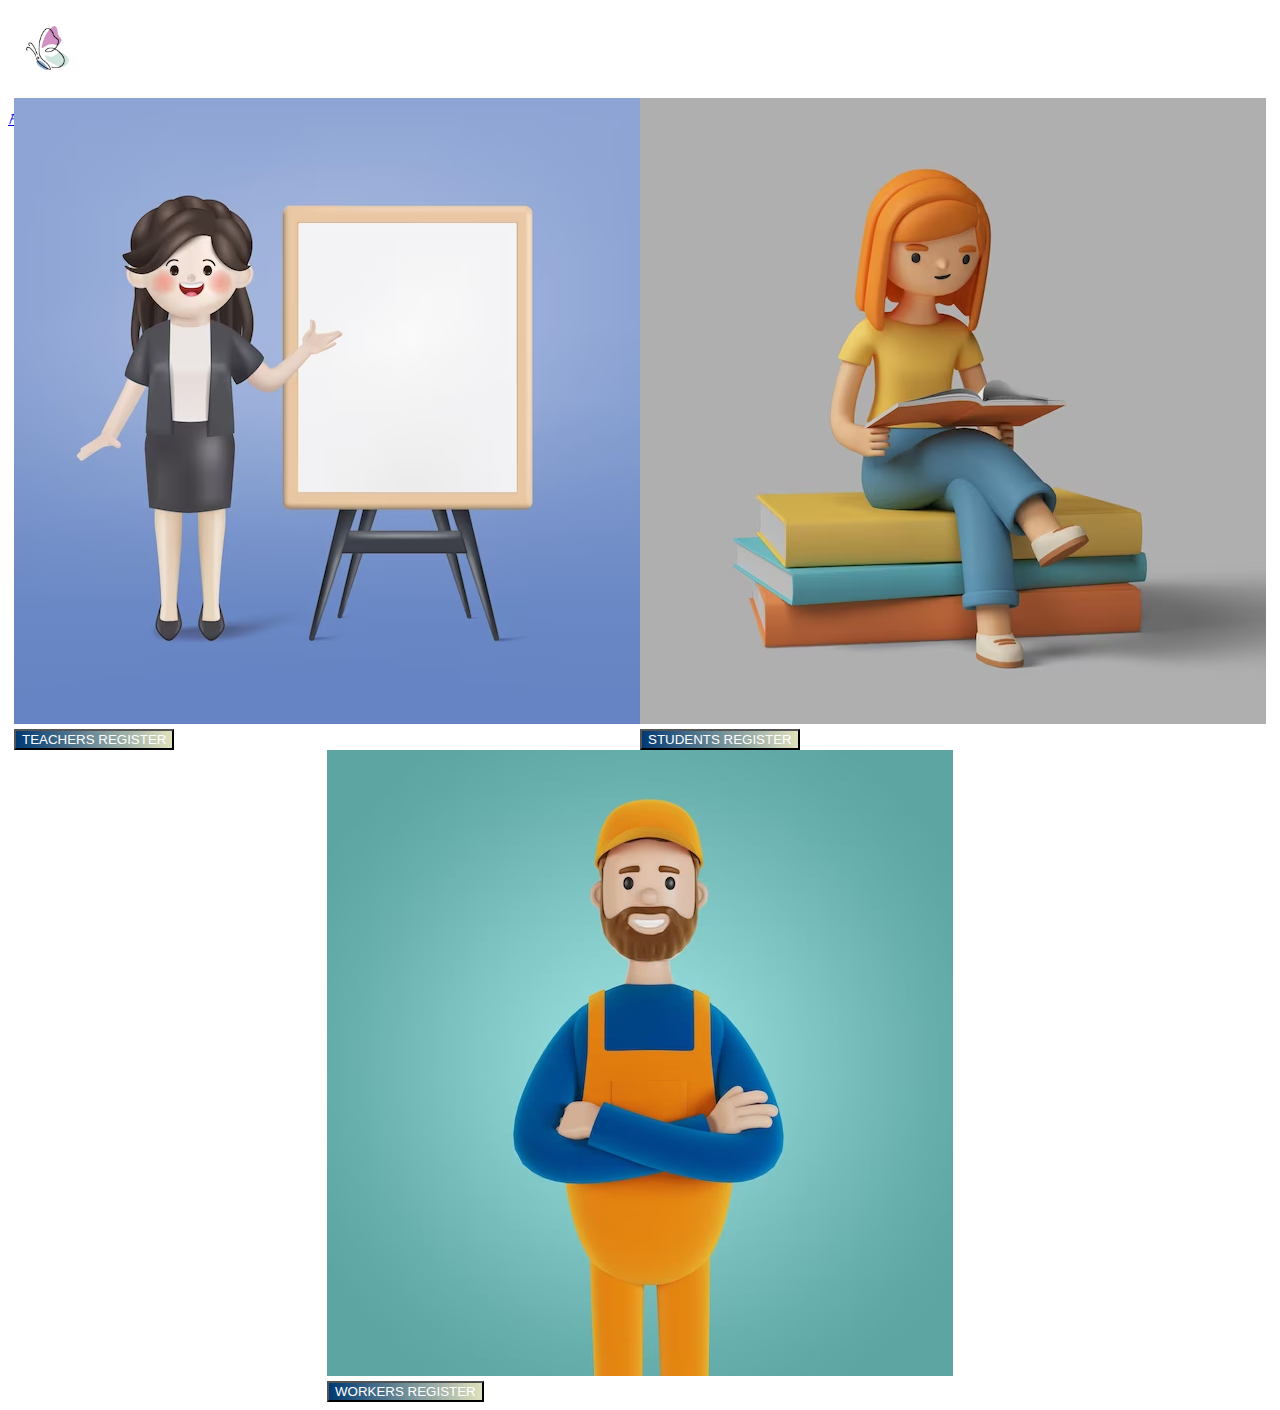
<file: index.html>
<!DOCTYPE html>
<html lang="en">

<head>
    <meta charset="UTF-8">
    <meta name="viewport" content="width=device-width, initial-scale=1.0">

    <link rel="icon" type="image/png" href="image/WhatsApp_Image_2023-08-23_at_13.18.59-removebg-preview.png">
    <link rel="preconnect" href="https://fonts.googleapis.com">
    <link rel="preconnect" href="https://fonts.gstatic.com" crossorigin>
    <link href="https://fonts.googleapis.com/css2?family=Caveat:wght@500&family=Dancing+Script&display=swap" rel="stylesheet">

    <title>Fly School - Register Form</title>
    <link rel="stylesheet" href="index.css">
    <link href="https://cdn.jsdelivr.net/npm/bootstrap@5.0.2/dist/css/bootstrap.min.css" rel="stylesheet"
        integrity="sha384-EVSTQN3/azprG1Anm3QDgpJLIm9Nao0Yz1ztcQTwFspd3yD65VohhpuuCOmLASjC" crossorigin="anonymous">
    <script src="script.js"></script>
   
</head>

<body data-bs-spy="scroll" data-bs-target=".navbar" data-bs-offset="50">

    <nav class="navbar container-fluid sticky-top shadow bg-white ">
        <div class="container">
        <div class="d-flex  ">
            <img src="image/butterfly-removebg-preview.png" class="" height="80px" width="80px" alt=""> <a
                class="navbar-brand  fs-1" href="#">
                <p class="mt-2 text-dark">Fly School</p></a>
        </div>

    <!-- <ul class=" d-none d-md-flex avatar ">
         <a href="#teacher" class="nav-link fs-4 " style="color: rgba(130, 5, 130, 0.807)"></a>
        <a href="#student" class="nav-link fs-4" style="color:rgba(130, 5, 130, 0.807)">Student</a>
        <a href="#worker" class="nav-link fs-4" style="color:rgba(130, 5, 130, 0.807)">Worker</a>
    </ul> -->

</div>
    </nav>
    <div class="container">
       
    <div class=" pt-5 mt-5 " style="display: flex; flex-wrap: wrap;justify-content:center;">
        

        <div class="col-lg-3  col-md-8  border border-2 me-lg-5 text-center shadow rounded grad-1 mb-5">
            <img class="img-fluid" src="image/teacherstd.avif" alt="teacher"  class=" d-block ">

            <button class="btn  w-100 rounded-0 w-100 btn-grad" onclick="Teachersregister()"> Teachers Register </button>
        </div>

       
        <div class="col-lg-3 text-center  col-md-8 shadow me-lg-5  rounded grad-1 border border-2 mb-5">
           
            
            <img class="img-fluid" src="image/student.avif" alt="student" class=" d-block w-100 " >
            <button class="btn  w-100 rounded-0 btn-grad" onclick="Studentregister()"> Students Register</button>
            
            
        </div>
        
        <div class="col-lg-3  text-center  col-md-8  shadow rounded grad-1 border border-2 mb-5">
            <img class="img-fluid" src="image/master.avif" alt="student" class=" d-block w-100" >
            <button class="btn  w-100 rounded-0 btn-grad" onclick="workersregister()">Workers Register </button>
           
        </div>
    </div></div>
</body>

</html>
</file>
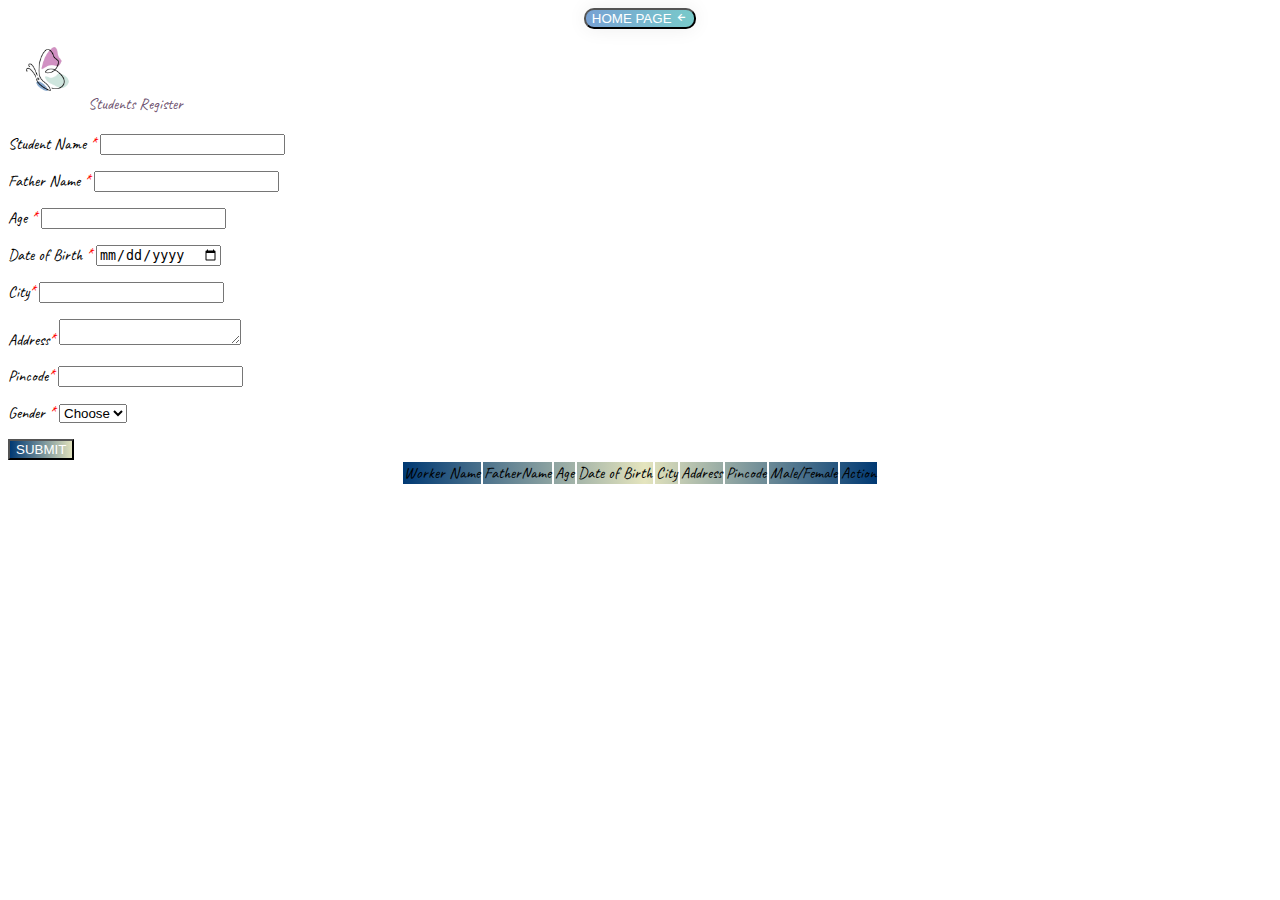
<file: Student/student.html>
<!DOCTYPE html>
<html lang="en">

<head>
  <meta charset="UTF-8">
  <meta name="viewport" content="width=device-width, initial-scale=1.0">
  <title>Student Registeration</title>
    <link href='https://unpkg.com/boxicons@2.1.4/css/boxicons.min.css' rel='stylesheet'>
   <link rel="icon" type="image/png" href="image/WhatsApp_Image_2023-08-23_at_13.18.59-removebg-preview.png">
  <link rel="stylesheet" href="index.css">
  <link href="https://cdn.jsdelivr.net/npm/bootstrap@5.0.2/dist/css/bootstrap.min.css" rel="stylesheet"
    integrity="sha384-EVSTQN3/azprG1Anm3QDgpJLIm9Nao0Yz1ztcQTwFspd3yD65VohhpuuCOmLASjC" crossorigin="anonymous">
  <link rel="icon" type="image/png" href="image/WhatsApp_Image_2023-08-23_at_13.18.59-removebg-preview.png">
  <link rel="preconnect" href="https://fonts.googleapis.com">
  <link rel="preconnect" href="https://fonts.gstatic.com" crossorigin>
  <link href="https://fonts.googleapis.com/css2?family=Caveat:wght@500&family=Dancing+Script&display=swap"
    rel="stylesheet">

  <script src="student.js"></script>
</head>

<body onload="onload()">
 
<center>
    <button class="btn   mt-5 btn-grad1  px-4  mb-5 border text-light  border-2" style=" background-image: linear-gradient(to right, #77A1D3 0%, #79CBCA  51%, #77A1D3  100%)  !important;
    border-radius: 10px !important;" onclick="add1form()">Home Page
      <i class='bx bx-left-arrow-alt'></i></button></center>

  <div class=" fs-2 text-center " style="color: rgba(76, 41, 76, 0.807) !important;"> <img
      src="butterfly-removebg-preview.png" class="" height="80px" width="80px" alt="">Students Register </div><br>
 <div class="d-flex justify-content-center">

      <form class="  card shadow-lg p-5 "  style="width: 600px !important;">
      <div class="row">
    <div class="mb-3 col-md-6">
      <label for="exampleInputName1" class="form-label fs-5"> Student Name <span style="color:red;">*</span></label>
      <input class="form-control" type="text" name="StudentName" id="StudentName" />
      <p id="content"></p>
    </div>
    <link href="https://fonts.googleapis.com/css2?family=Caveat:wght@500&family=Dancing+Script&display=swap" rel="stylesheet">
    <div class="mb-3 col-md-6">
      <label for="exampleInputEmail1" class="form-label fs-5">Father Name <span style="color:red;">*</span></label>
      <input class="form-control" type="text" name="FatherName" id="FatherName" />
      <p id="content2"></p>
    </div></div>
    <div class="row">
    <div class="mb-3 col-md-6">
      <label for="exampleInputNumber1" class="form-label fs-5">Age <span style="color:red;">*</span></label>
      <input class="form-control" type="number" name="Age" id="Age" />
      <p id="content3"></p>
    </div>
    <div class="mb-3 col-md-6">
      <label for="exampleInputgender1" class="form-label  fs-5">Date of Birth <span style="color:red;">*</span></label>
      <input class="form-control" type="date" name="DateofBirth" id="DateofBirth" />
      <p id="content4"></p>
    </div>
  </div>
  <div class="row">

    <div class="mb-3 col-md-6">
      <label for="exampleInputgender1" class="form-label fs-5">City<span style="color:red;">*</span></label>
      <input class="form-control" type="text" name="City" id="City" />
      <p id="content5"></p>
    </div>

    <div class="mb-3 col-md-6">
      <label for="exampleInputgender1" class="form-label fs-5">Address<span style="color:red;">*</span></label>
      <textarea class="form-control" type="text" name="Address" id="Address"  style="height: 20px !important;"></textarea>
      <p id="content6"></p>
    </div></div>

<div class="row">

    <div class="mb-3 col-md-6">
      <label for="exampleInputgender1" class="form-label">Pincode<span style="color:red;">*</span></label>
      <input class="form-control" type="number" name="Pincode" id="Pincode" />
      <p id="content7"></p>
    </div>

    <div class="mb-3 col-md-6">
      <label for="exampleInputgender1" class="form-label">Gender <span style="color:red;">*</span></label>
      <select class="form-select" type="text" name="MaleFemale" id="MaleFemale" >
        <option selected disabled value="">Choose</option>
        <option value="Male">Male</option>
        <option value="Female">Female</option>
        <option value="Custom">Custom</option></select>
      <p id="content8"></p>
    </div></div>

    <div class="d-flex justify-content-center">
      <input type="button" onclick="myFunction()" value="Submit" class="btn btn-grad text-light w-100" />
    </div>

  </form>

</div>
<center>
<div class="table-responsive">
  <table class="mt-5  w-50 fs-4 table-bordered">
    <thead class="tab text-dark">
      <tr>
        <td>Worker Name</td>
        <td>FatherName</td>
        <td>Age</td>
        <td>Date of Birth</td>
        <td>City</td>
        <td>Address</td>
        <td>Pincode</td>
        <td>Male/Female</td>
        <td class="w-100 px-5">Action</td>
      </tr>
    </thead>
    <tbody id="demo">
    
    </tbody>
  </table>
</div>


</center>

</body>

</html>
</file>
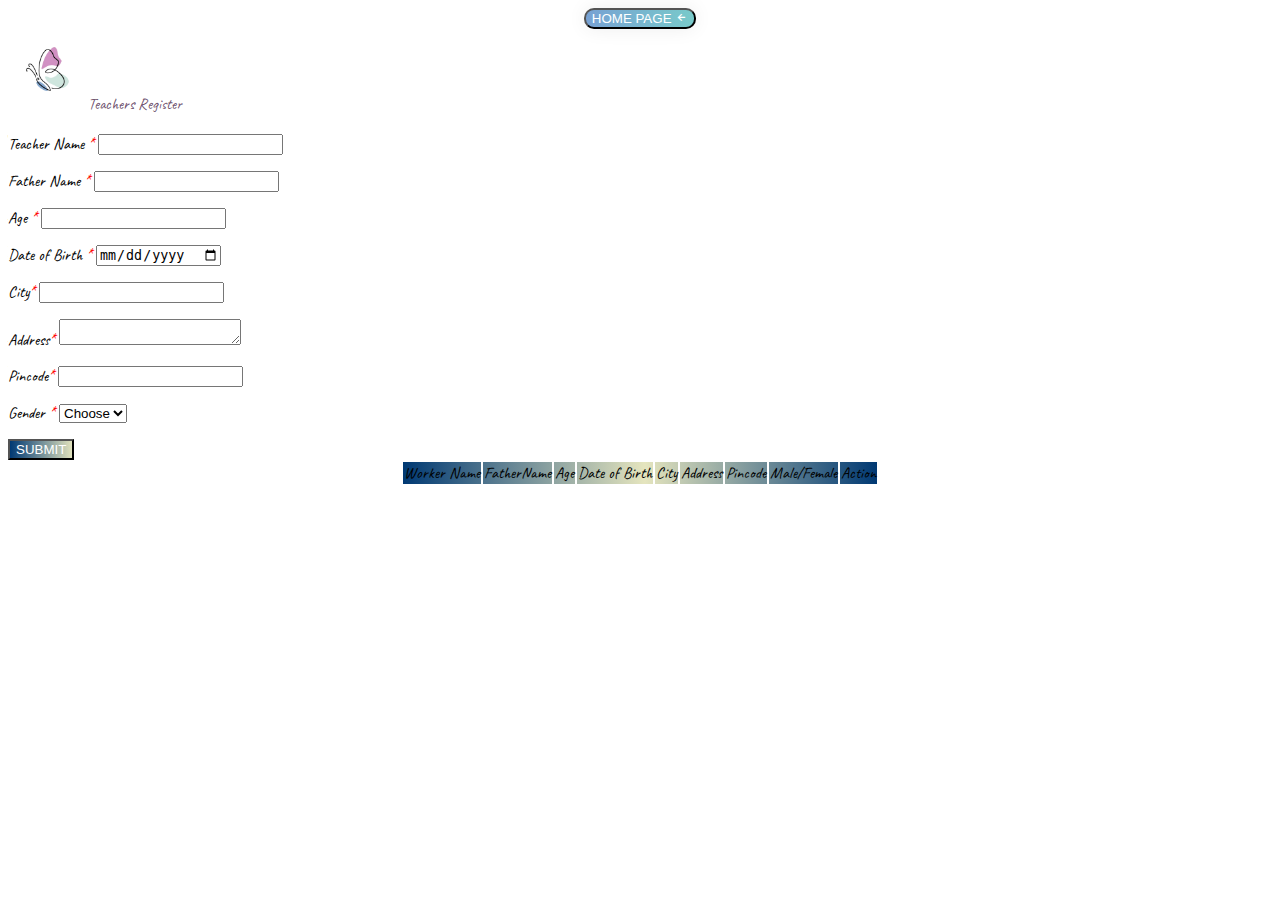
<file: Teacher/teachers.html>
<!DOCTYPE html>
<html lang="en">

<head>
  <meta charset="UTF-8">
  <meta name="viewport" content="width=device-width, initial-scale=1.0">
  <title>Teachers Registeration</title>
  <link rel="icon" type="image/png" href="image/WhatsApp_Image_2023-08-23_at_13.18.59-removebg-preview.png">
<link rel="stylesheet" href="index.css">
<link href='https://unpkg.com/boxicons@2.1.4/css/boxicons.min.css' rel='stylesheet'>
  <link href="https://cdn.jsdelivr.net/npm/bootstrap@5.0.2/dist/css/bootstrap.min.css" rel="stylesheet"
    integrity="sha384-EVSTQN3/azprG1Anm3QDgpJLIm9Nao0Yz1ztcQTwFspd3yD65VohhpuuCOmLASjC" crossorigin="anonymous">
    <link href="https://fonts.googleapis.com/css2?family=Caveat:wght@500&family=Dancing+Script&display=swap" rel="stylesheet">
    <link rel="preconnect" href="https://fonts.googleapis.com">
    <link rel="preconnect" href="https://fonts.gstatic.com" crossorigin>
    <link href="https://fonts.googleapis.com/css2?family=Caveat:wght@500&family=Dancing+Script&display=swap" rel="stylesheet">

  <script src="teachers.js"></script>
</head>
<body onload="onload()">
  <center>
  <button class="btn   mt-5 btn-grad1  px-4  mb-5 border text-light  border-2" style=" background-image: linear-gradient(to right, #77A1D3 0%, #79CBCA  51%, #77A1D3  100%)  !important;
  border-radius: 10px !important;" onclick="add1form()">Home Page
    <i class='bx bx-left-arrow-alt'></i></button></center>
    <div class=" fs-2 text-center " style="color: rgba(76, 41, 76, 0.807) !important;"> <img
      src="butterfly-removebg-preview.png" class="" height="80px" width="80px" alt="">Teachers Register </div><br>
 <div class="d-flex justify-content-center">

  <form class="card shadow-lg p-5  "  style="width: 600px !important;">
<div class="row">
    <div class="mb-3 col-md-6">
      <label for="exampleInputName1" class="form-label fs-5"> Teacher Name <span style="color:red;">*</span></label>
      <input class="form-control" type="text" name="TeacherName" id="TeacherName" />
      <p id="content"></p>
    </div>

    <div class="mb-3 col-md-6">
      <label for="exampleInputEmail1" class="form-label fs-5">Father Name <span style="color:red;">*</span></label>
      <input class="form-control" type="text" name="FatherName" id="FatherName" />
      <p id="content2"></p>
    </div></div>

    <div class="row">
    <div class="mb-3 col-md-6">
      <label for="exampleInputNumber1" class="form-label fs-5">Age <span style="color:red;">*</span></label>
      <input class="form-control" type="number" name="Age" id="Age" />
      <p id="content3"></p>
    </div>
    <div class="mb-3 col-md-6">
      <label for="exampleInputgender1" class="form-label  fs-5">Date of Birth <span style="color:red;">*</span></label>
      <input class="form-control" type="date" name="DateofBirth" id="DateofBirth" />
      <p id="content4"></p>
    </div></div>

<div class="row">
    <div class="mb-3  col-md-6">
      <label for="exampleInputgender1" class="form-label fs-5">City<span style="color:red;">*</span></label>
      <input class="form-control" type="text" name="City" id="City" />
      <p id="content5"></p>
    </div>

    <div class="mb-3  col-md-6">
      <label for="exampleInputgender1" class="form-label fs-5">Address<span style="color:red;">*</span></label>
      <textarea class="form-control" type="text" name="Address" id="Address" style="height: 20px !important;" ></textarea>
      <p id="content6"></p>
    </div>
  </div>

  <div class="row">
    <div class="mb-3 col-md-6 ">
      <label for="exampleInputgender1" class="form-label">Pincode<span style="color:red;">*</span></label>
      <input class="form-control" type="number" name="Pincode" id="Pincode" />
      <p id="content7"></p>
    </div>

    <div class="mb-3 col-md-6">
      <label for="exampleInputgender1" class="form-label">Gender <span style="color:red;">*</span></label>
      <select class="form-select" type="text" name="MaleFemale" id="MaleFemale" >
        <option selected disabled value="">Choose</option>
        <option value="Male">Male</option>
        <option value="Female">Female</option>
        <option value="Custom">Custom</option>
      </select>
      <p id="content8"></p>
    </div>
  </div>
    <div class="d-flex justify-content-center">
      <input type="button" onclick="myFunction()" value="Submit" class="btn btn-grad w-100 text-light" />
    </div>

 </form></div>
 <center>
 <div class="table-responsive">
  <table class="mt-5 w-50 fs-4 table-bordered">
    <thead class="tab text-dark ">
      <tr class="">
        <td>Worker Name</td>
        <td>FatherName</td>
        <td>Age</td>
        <td>Date of Birth</td>
        <td>City</td>
        <td>Address</td>
        <td>Pincode</td>
        <td>Male/Female</td>
        <td class="w-100 px-5">Action</td>
      </tr>
    </thead>
    <tbody id="demo">
    
    </tbody>
  </table>
</div>

</center>

</body>
</html>
</file>
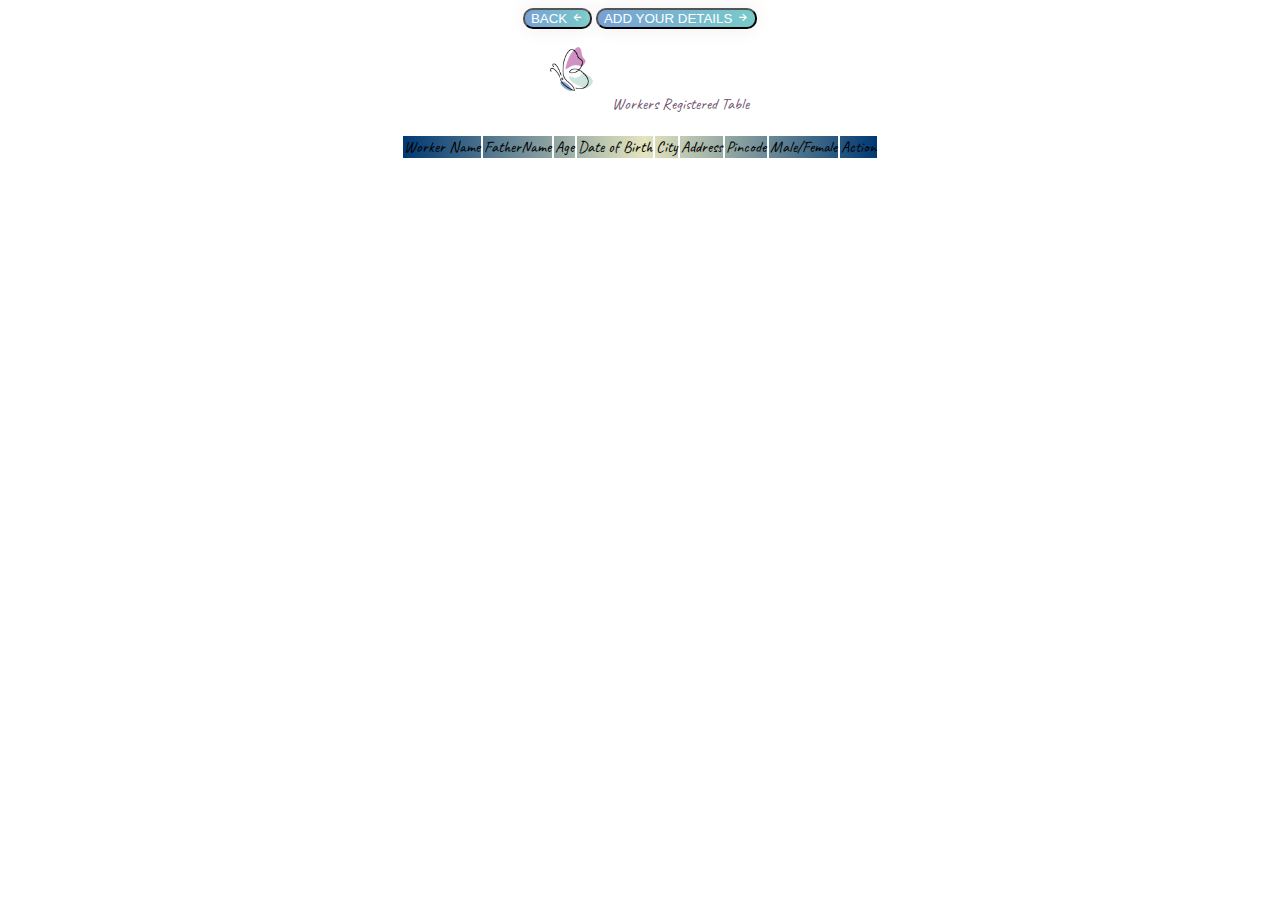
<file: Workers/workerstab.html>
<!DOCTYPE html>
<html lang="en">

<head>
  <meta charset="UTF-8">
  <meta name="viewport" content="width=device-width, initial-scale=1.0">

  <title>workers List</title>
  <link href="https://cdn.jsdelivr.net/npm/bootstrap@5.0.2/dist/css/bootstrap.min.css" rel="stylesheet"
    integrity="sha384-EVSTQN3/azprG1Anm3QDgpJLIm9Nao0Yz1ztcQTwFspd3yD65VohhpuuCOmLASjC" crossorigin="anonymous">
  <script src="workerslist.js"></script>
  <link rel="stylesheet" href="index.css">
  <link href='https://unpkg.com/boxicons@2.1.4/css/boxicons.min.css' rel='stylesheet'>
  <link rel="icon" type="image/png" href="image/WhatsApp_Image_2023-08-23_at_13.18.59-removebg-preview.png">
  <link href="https://fonts.googleapis.com/css2?family=Caveat:wght@500&family=Dancing+Script&display=swap" rel="stylesheet">
  <link rel="preconnect" href="https://fonts.googleapis.com">
  <link rel="preconnect" href="https://fonts.gstatic.com" crossorigin>
  <link href="https://fonts.googleapis.com/css2?family=Caveat:wght@500&family=Dancing+Script&display=swap"
    rel="stylesheet">

</head>

<body onload="onload()">
  <center>
    <button class="btn btn-grad1  ms-5 mt-5  px-4 text-end  border  border-2"
      style="  background-image: linear-gradient(to right, #77A1D3 0%, #79CBCA  51%, #77A1D3  100%) !important; "
      onclick="backform()">Back <i class='bx bx-left-arrow-alt'></i></button>


    <button class="btn btn-grad1 ms-5 mt-5 border border-2"
      style=" background-image: linear-gradient(to right, #77A1D3 0%, #79CBCA  51%, #77A1D3  100%) !important;"
      onclick="addform()">Add Your Details <i class='bx bx-right-arrow-alt'></i></i></button>
    <div class="table-responsive">
      <div class=" fs-2 text-center  mt-2 " style="color: rgba(76, 41, 76, 0.807) !important;"> <img
          src="butterfly-removebg-preview.png" class="" height="80px" width="80px" alt="">Workers Registered Table
      </div><br>
      <table class=" w-50 table-bordered fs-4">
        <thead class="tab text-dark">
          <tr>
            <td>Worker Name</td>
            <td>FatherName</td>
            <td>Age</td>
            <td>Date of Birth</td>
            <td>City</td>
            <td>Address</td>
            <td>Pincode</td>
            <td>Male/Female</td>
            <td class="w-100 px-5">Action</td>
          </tr>
        </thead>
        <tbody id="work">

        </tbody>
      </table>
    </div>






</body>

</html>
</file>
<file: index.css>
nav {
  height: 90px !important;

  
}
body {
  font-family: "Caveat", cursive !important;
}

.tab {
  background-image: linear-gradient(
    to right,
    #003973 0%,
    #e5e5be 51%,
    #003973 100%
  );
}

.btn-grad {
  background-image: linear-gradient(to right, #003973 0%, #E5E5BE  51%, #003973  100%);
 
  text-align: center;
  text-transform: uppercase;
  transition: 0.5s;
  background-size: 200% auto;
  color: white;
 
  display: block;
}

.btn-grad:hover {
  background-position: right center; /* change the direction of the change here */
  color: #fff;
  text-decoration: none;
}

.btn-grad1 {
  background-image: linear-gradient(to right, #003973 0%, #E5E5BE  51%, #003973  100%);
 
  text-align: center;
  text-transform: uppercase;
  transition: 0.5s;
  background-size: 200% auto;
  color: white;
  box-shadow: 0 0 20px #eee;
  border-radius: 10px;
 
}

.btn-grad1:hover {
  background-position: right center; /* change the direction of the change here */
  color: #fff;
  text-decoration: none;
}
</file>
<file: Student/index.css>
nav {
  height: 90px !important;

  
}
body {
  font-family: "Caveat", cursive !important;
}

.tab {
  background-image: linear-gradient(
    to right,
    #003973 0%,
    #e5e5be 51%,
    #003973 100%
  );
}

.btn-grad {
  background-image: linear-gradient(to right, #003973 0%, #E5E5BE  51%, #003973  100%);
 
  text-align: center;
  text-transform: uppercase;
  transition: 0.5s;
  background-size: 200% auto;
  color: white;
 
  display: block;
}

.btn-grad:hover {
  background-position: right center; /* change the direction of the change here */
  color: #fff;
  text-decoration: none;
}

.btn-grad1 {
  background-image: linear-gradient(to right, #003973 0%, #E5E5BE  51%, #003973  100%);
 
  text-align: center;
  text-transform: uppercase;
  transition: 0.5s;
  background-size: 200% auto;
  color: white;
  box-shadow: 0 0 20px #eee;
  border-radius: 10px;
 
}

.btn-grad1:hover {
  background-position: right center; /* change the direction of the change here */
  color: #fff;
  text-decoration: none;
}
</file>
<file: Teacher/index.css>
nav {
  height: 90px !important;

  
}
body {
  font-family: "Caveat", cursive !important;
}

.tab {
  background-image: linear-gradient(
    to right,
    #003973 0%,
    #e5e5be 51%,
    #003973 100%
  );
}

.btn-grad {
  background-image: linear-gradient(to right, #003973 0%, #E5E5BE  51%, #003973  100%);
 
  text-align: center;
  text-transform: uppercase;
  transition: 0.5s;
  background-size: 200% auto;
  color: white;
 
  display: block;
}

.btn-grad:hover {
  background-position: right center; /* change the direction of the change here */
  color: #fff;
  text-decoration: none;
}

.btn-grad1 {
  background-image: linear-gradient(to right, #003973 0%, #E5E5BE  51%, #003973  100%);
 
  text-align: center;
  text-transform: uppercase;
  transition: 0.5s;
  background-size: 200% auto;
  color: white;
  box-shadow: 0 0 20px #eee;
  border-radius: 10px;
 
}

.btn-grad1:hover {
  background-position: right center; /* change the direction of the change here */
  color: #fff;
  text-decoration: none;
}
</file>
<file: Workers/index.css>
nav {
  height: 90px !important;

  
}
body {
  font-family: "Caveat", cursive !important;
}

.tab {
  background-image: linear-gradient(
    to right,
    #003973 0%,
    #e5e5be 51%,
    #003973 100%
  );
}

.btn-grad {
  background-image: linear-gradient(to right, #003973 0%, #E5E5BE  51%, #003973  100%);
 
  text-align: center;
  text-transform: uppercase;
  transition: 0.5s;
  background-size: 200% auto;
  color: white;
 
  display: block;
}

.btn-grad:hover {
  background-position: right center; /* change the direction of the change here */
  color: #fff;
  text-decoration: none;
}

.btn-grad1 {
  background-image: linear-gradient(to right, #003973 0%, #E5E5BE  51%, #003973  100%);
 
  text-align: center;
  text-transform: uppercase;
  transition: 0.5s;
  background-size: 200% auto;
  color: white;
  box-shadow: 0 0 20px #eee;
  border-radius: 10px;
 
}

.btn-grad1:hover {
  background-position: right center; /* change the direction of the change here */
  color: #fff;
  text-decoration: none;
}
</file>
